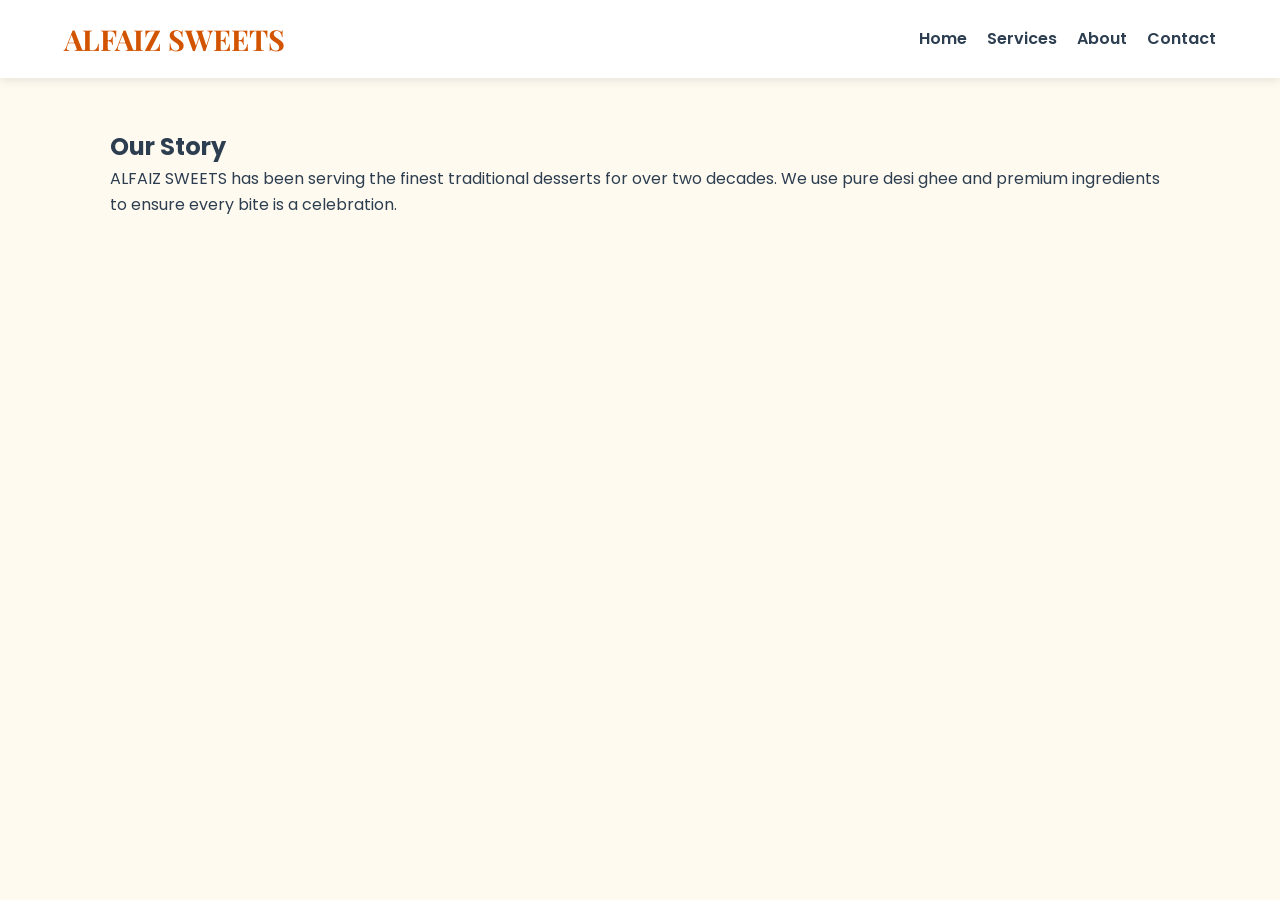
<file: about.html>
<!DOCTYPE html>
<html lang="en">
<head>
    <meta charset="UTF-8">
    <title>About Us | ALFAIZ SWEETS</title>
    <link rel="stylesheet" href="style.css">
</head>
<body>
    <header>
        <div class="logo">ALFAIZ SWEETS</div>
        <nav><ul><li><a href="home.html">Home</a></li><li><a href="services.html">Services</a></li><li><a href="about.html">About</a></li><li><a href="contact.html">Contact</a></li></ul></nav>
    </header>

    <section class="container">
        <div class="contact-info">
            <h2 class="section-title">Our Story</h2>
            <p>ALFAIZ SWEETS has been serving the finest traditional desserts for over two decades. We use pure desi ghee and premium ingredients to ensure every bite is a celebration.</p>
        </div>
    </section>
</body>
</html>
</file>
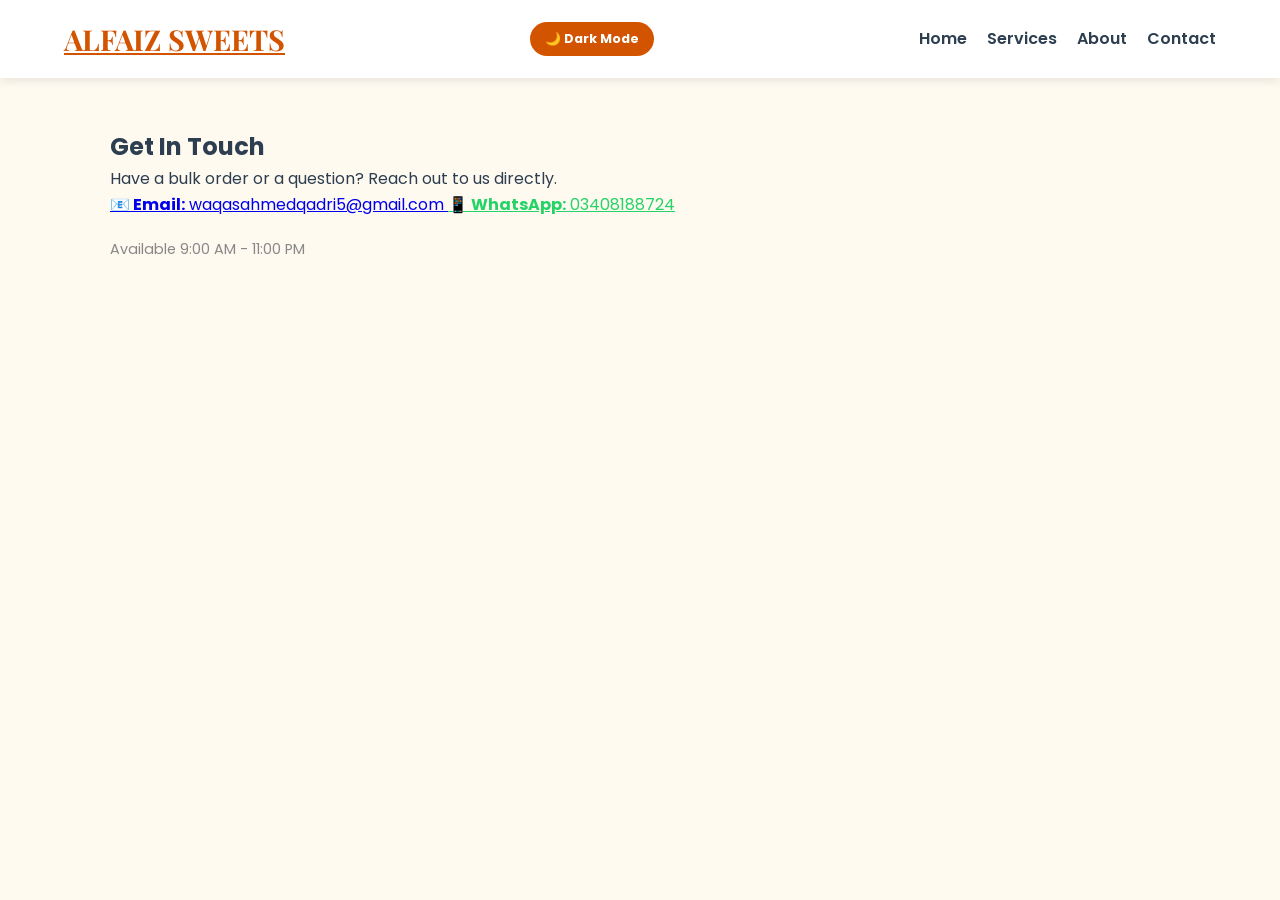
<file: contact.html>
<!DOCTYPE html>
<html lang="en">
<head>
    <meta charset="UTF-8">
    <meta name="viewport" content="width=device-width, initial-scale=1.0">
    <title>Contact Us | ALFAIZ SWEETS</title>
    <link rel="stylesheet" href="style.css">
</head>
<body>
    <header>
        <a href="home.html" class="logo">ALFAIZ SWEETS</a>
        <button id="theme-toggle">🌙 Dark Mode</button>
        
        <nav><ul>
            <li><a href="home.html">Home</a></li>
            <li><a href="services.html">Services</a></li>
            <li><a href="about.html">About</a></li>
            <li><a href="contact.html" class="active">Contact</a></li>
        </ul></nav>
    </header>

    <section class="container">
        <h2 class="section-title">Get In Touch</h2>
        <div class="contact-wrapper">
            <div class="contact-links">
                <p>Have a bulk order or a question? Reach out to us directly.</p>
                <a href="mailto:waqasahmedqadri5@gmail.com">
                    <strong>📧 Email:</strong> waqasahmedqadri5@gmail.com
                </a>
                <a href="https://wa.me/923408188724" target="_blank" style="color: #25D366;">
                    <strong>📱 WhatsApp:</strong> 03408188724
                </a>
                <p style="margin-top: 20px; font-size: 0.9rem; color: #888;">Available 9:00 AM - 11:00 PM</p>
            </div>
        </div>
    </section>
    <script>
        const btn = document.getElementById("theme-toggle");
        const currentTheme = localStorage.getItem("theme");
        
        // Check for saved theme preference
        if (currentTheme === "dark") {
            document.documentElement.setAttribute("data-theme", "dark");
            btn.textContent = "☀️ Light Mode";
        }

        btn.addEventListener("click", () => {
            let theme = document.documentElement.getAttribute("data-theme");
            if (theme === "light") {
                document.documentElement.setAttribute("data-theme", "dark");
                btn.textContent = "☀️ Light Mode";
                localStorage.setItem("theme", "dark");
            } else {
                document.documentElement.setAttribute("data-theme", "light");
                btn.textContent = "🌙 Dark Mode";
                localStorage.setItem("theme", "light");
            }
        });
        
    </script>
</body>
</html>
</file>
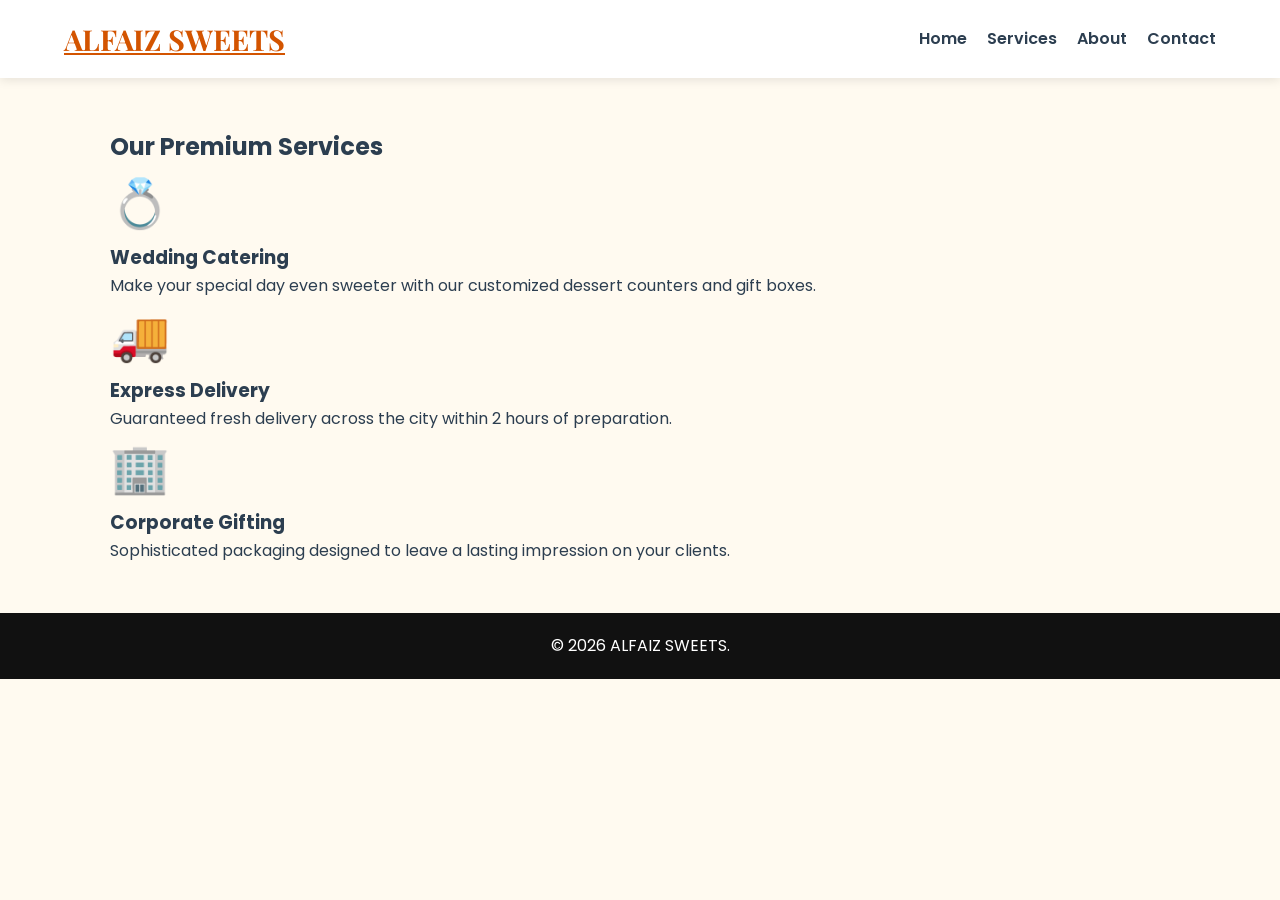
<file: services.html>
<!DOCTYPE html>
<html lang="en">
<head>
    <meta charset="UTF-8">
    <meta name="viewport" content="width=device-width, initial-scale=1.0">
    <title>Services | ALFAIZ SWEETS</title>
    <link rel="stylesheet" href="style.css">
</head>
<body>
    <header>
        <a href="home.html" class="logo">ALFAIZ SWEETS</a>
        <nav>
            <ul>
                <li><a href="home.html">Home</a></li>
                <li><a href="services.html" class="active">Services</a></li>
                <li><a href="about.html">About</a></li>
                <li><a href="contact.html">Contact</a></li>
            </ul>
        </nav>
    </header>

    <section class="container">
        <h2 class="section-title">Our Premium Services</h2>
        <div class="grid">
            <div class="card">
                <div class="card-content">
                    <h1 style="font-size: 3rem; color: var(--secondary);">💍</h1>
                    <h3>Wedding Catering</h3>
                    <p>Make your special day even sweeter with our customized dessert counters and gift boxes.</p>
                </div>
            </div>
            <div class="card">
                <div class="card-content">
                    <h1 style="font-size: 3rem; color: var(--secondary);">🚚</h1>
                    <h3>Express Delivery</h3>
                    <p>Guaranteed fresh delivery across the city within 2 hours of preparation.</p>
                </div>
            </div>
            <div class="card">
                <div class="card-content">
                    <h1 style="font-size: 3rem; color: var(--secondary);">🏢</h1>
                    <h3>Corporate Gifting</h3>
                    <p>Sophisticated packaging designed to leave a lasting impression on your clients.</p>
                </div>
            </div>
        </div>
    </section>

    <footer><p>&copy; 2026 ALFAIZ SWEETS.</p></footer>
</body>
</html>
</file>
<file: style.css>
/* Google Fonts */
@import url('https://fonts.googleapis.com/css2?family=Poppins:wght@300;400;600&family=Playfair+Display:wght@700&display=swap');

:root {
    /* Light Theme Variables */
    --primary-color: #d35400;
    --secondary-color: #f39c12;
    --bg-light: #fffaf0;
    --text-color: #2c3e50;
    --card-bg: #ffffff;
    --header-bg: #ffffff;
}

[data-theme="dark"] {
    /* Dark Theme Variables (Sweet Chocolate Theme) */
    --bg-light: #1a120b;
    --text-color: #f5f5f5;
    --card-bg: #2d2013;
    --header-bg: #2d2013;
    --secondary-color: #e67e22;
}

* {
    margin: 0;
    padding: 0;
    box-sizing: border-box;
    font-family: 'Poppins', sans-serif;
    transition: background 0.3s ease, color 0.3s ease;
}

body {
    background-color: var(--bg-light);
    color: var(--text-color);
    line-height: 1.6;
}

/* Header & Theme Toggle */
header {
    background: var(--header-bg);
    padding: 1rem 5%;
    display: flex;
    justify-content: space-between;
    align-items: center;
    box-shadow: 0 2px 10px rgba(0,0,0,0.1);
    position: sticky;
    top: 0;
    z-index: 1000;
}

.logo {
    font-family: 'Playfair Display', serif;
    font-size: 1.8rem;
    color: var(--primary-color);
    font-weight: bold;
}

.nav-container {
    display: flex;
    align-items: center;
    gap: 20px;
}

nav ul {
    display: flex;
    list-style: none;
}

nav ul li { margin-left: 20px; }

nav ul li a {
    text-decoration: none;
    color: var(--text-color);
    font-weight: 600;
}

/* Theme Button Styling */
#theme-toggle {
    background: var(--primary-color);
    color: white;
    border: none;
    padding: 8px 15px;
    border-radius: 20px;
    cursor: pointer;
    font-size: 0.8rem;
    font-weight: bold;
}

/* Hero Section */
.hero {
    height: 60vh;
    background: linear-gradient(rgba(0,0,0,0.4), rgba(0,0,0,0.4)), 
                url('https://images.unsplash.com/photo-1582215252317-13996769910d?auto=format&fit=crop&q=80&w=1200') no-repeat center center/cover;
    display: flex;
    flex-direction: column;
    justify-content: center;
    align-items: center;
    color: white;
    text-align: center;
}

/* Product Cards */
.container { max-width: 1100px; margin: 50px auto; padding: 0 20px; }
.product-grid {
    display: grid;
    grid-template-columns: repeat(auto-fit, minmax(280px, 1fr));
    gap: 30px;
}

.product-card {
    background: var(--card-bg);
    border-radius: 15px;
    overflow: hidden;
    box-shadow: 0 5px 15px rgba(0,0,0,0.1);
    text-align: center;
    padding-bottom: 20px;
}

.product-card img { width: 100%; height: 200px; object-fit: cover; }
.price { color: var(--secondary-color); font-weight: bold; }

footer { background: #111; color: white; text-align: center; padding: 20px 0; margin-top: 50px; }
</file>
